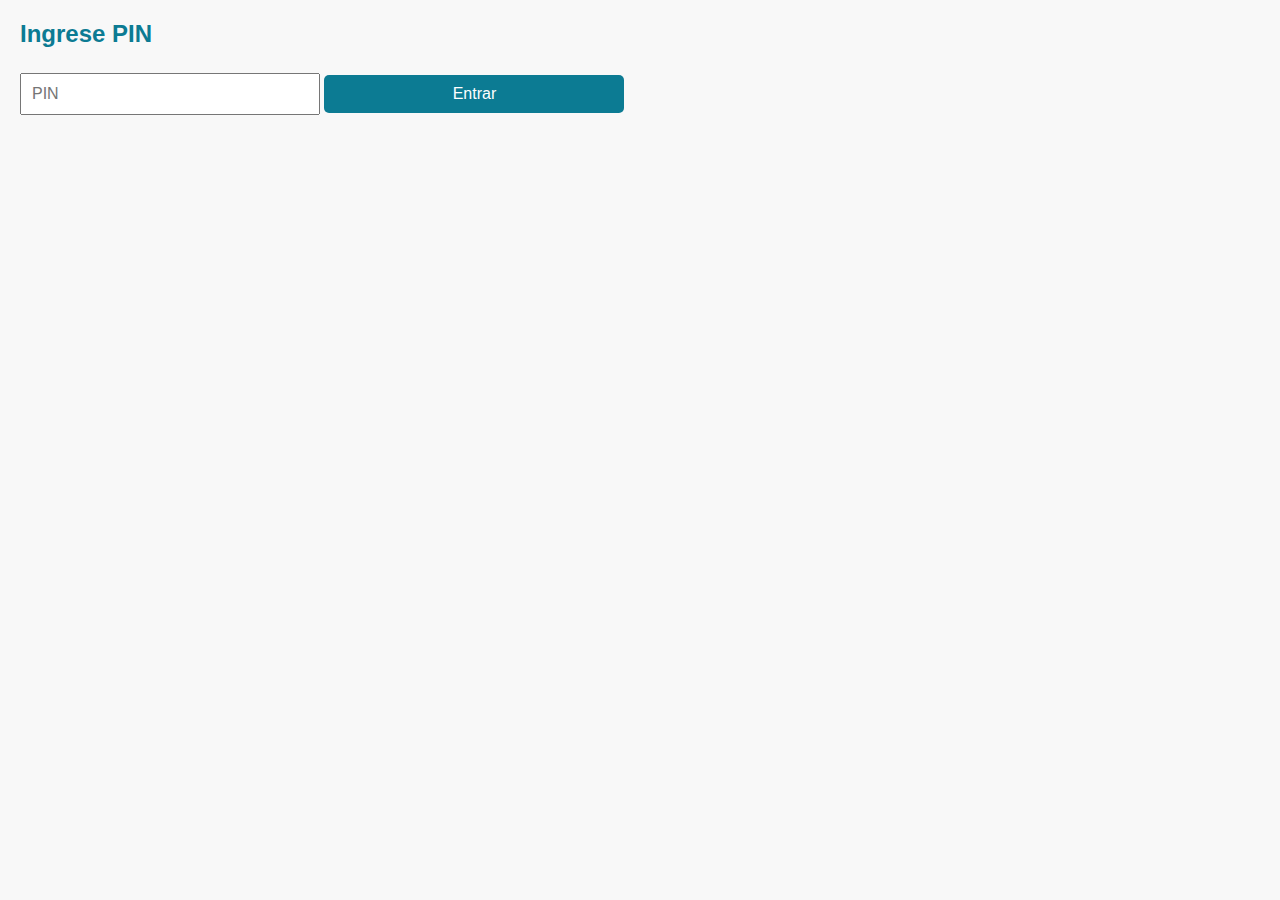
<file: index.html>
<!DOCTYPE html>
<html lang="es">
<head>
  <meta charset="UTF-8" />
  <meta name="viewport" content="width=device-width, initial-scale=1.0" />
  <title>Lector Beta</title>
  <link rel="stylesheet" href="style.css" />
</head>
<body>
  <div id="pin-container">
    <h2>Ingrese PIN</h2>
    <input type="password" id="pin-input" placeholder="PIN" />
    <button onclick="verificarPIN()">Entrar</button>
    <p id="pin-error" class="error"></p>
  </div>

  <div id="app-container" style="display:none;">
    <h2>Registro de Usuarios</h2>
    <input type="text" id="nombre" placeholder="Nombre del usuario" />
    <button onclick="registrarUsuarioConHuella()">Registrar con huella</button>
    <button onclick="autenticarYRegistrarAsistencia()">Registrar asistencia con huella</button>
    <button onclick="borrarHistorial()">🗑 Borrar historial</button>

    <h2>Historial de Asistencia</h2>
    <ul id="historial"></ul>
  </div>

  <script src="app.js"></script>
</body>
</html>
</file>
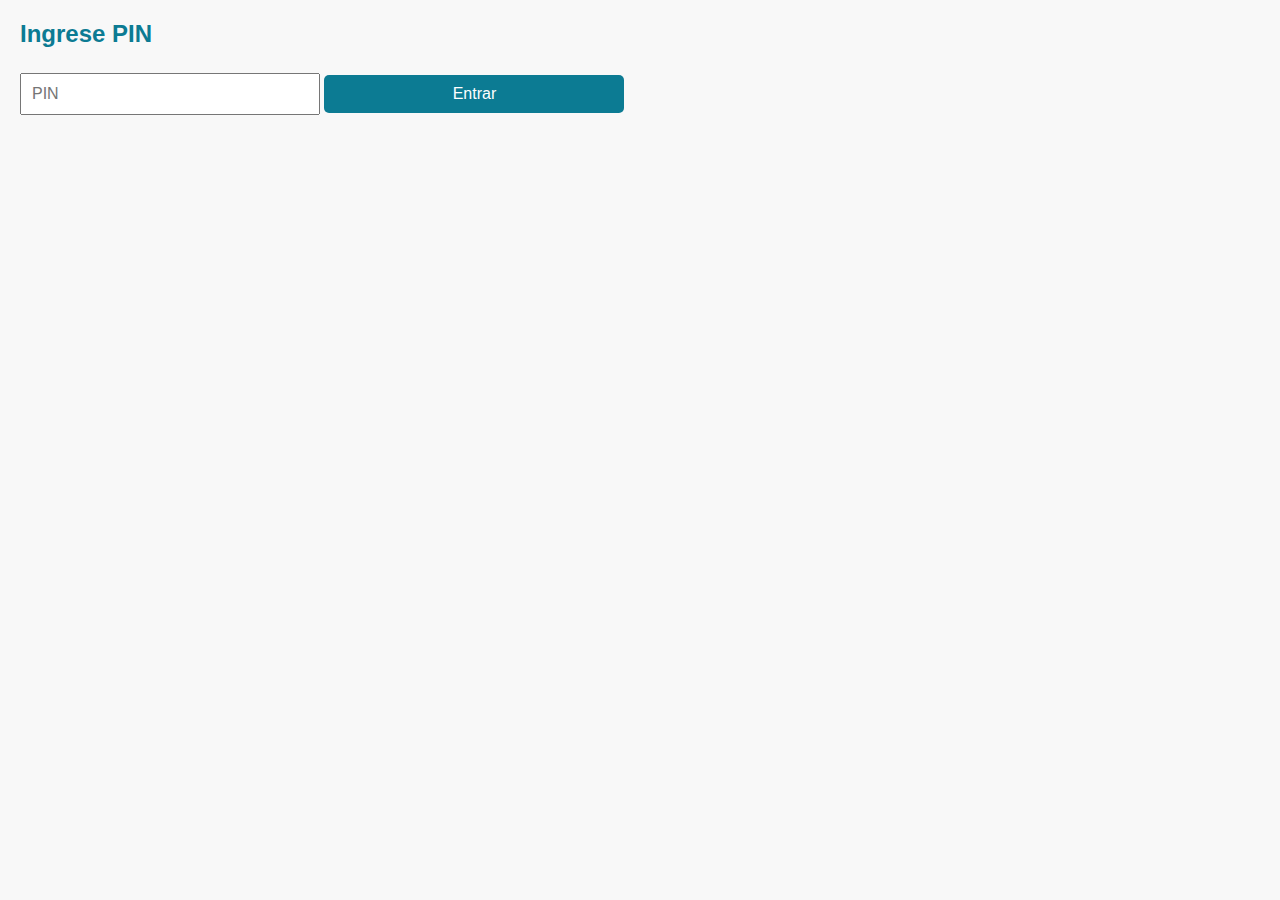
<file: Untitled-1.html>
<!DOCTYPE html>
<html lang="es">
<head>
  <meta charset="UTF-8" />
  <meta name="viewport" content="width=device-width, initial-scale=1.0" />
  <title>Lector Beta</title>
  <style>
    body {
      font-family: Arial, sans-serif;
      margin: 20px;
      background-color: #f8f8f8;
      color: #333;
    }

    input, button {
      padding: 10px;
      margin: 5px 0;
      font-size: 16px;
      width: 100%;
      max-width: 300px;
      box-sizing: border-box;
    }

    button {
      cursor: pointer;
      background-color: #0c7b93;
      color: white;
      border: none;
      border-radius: 5px;
    }

    button:hover {
      background-color: #095a6b;
    }

    h2 {
      color: #0c7b93;
    }

    .error {
      color: red;
    }

    ul {
      list-style-type: none;
      padding: 0;
    }

    li {
      background: #e4f0f5;
      padding: 8px;
      margin: 5px 0;
      border-radius: 5px;
    }
  </style>
</head>
<body>
  <div id="pin-container">
    <h2>Ingrese PIN</h2>
    <input type="password" id="pin-input" placeholder="PIN" />
    <button onclick="verificarPIN()">Entrar</button>
    <p id="pin-error" class="error"></p>
  </div>

  <div id="app-container" style="display:none;">
    <h2>Registro de Usuarios</h2>
    <input type="text" id="nombre" placeholder="Nombre del usuario" />
    <button onclick="registrarUsuario()">Registrar usuario</button>
    <button onclick="registrarAsistencia()">Registrar asistencia</button>
    <button onclick="borrarHistorial()">🗑 Borrar historial</button>

    <h2>Historial de Asistencia</h2>
    <ul id="historial"></ul>
  </div>

  <script>
    const PIN_CORRECTO = "1834";
    let historial = JSON.parse(localStorage.getItem("historial_asistencia")) || {};
    let usuarios = JSON.parse(localStorage.getItem("usuarios")) || {};

    function verificarPIN() {
      const pinInput = document.getElementById("pin-input").value;
      if (pinInput === PIN_CORRECTO) {
        document.getElementById("pin-container").style.display = "none";
        document.getElementById("app-container").style.display = "block";
        actualizarHistorialUI();
      } else {
        document.getElementById("pin-error").textContent = "PIN incorrecto.";
      }
    }

    function registrarUsuario() {
      const nombre = document.getElementById("nombre").value.trim();
      if (!nombre) return alert("Escribe un nombre primero");

      if (usuarios[nombre]) {
        alert("El usuario ya está registrado.");
        return;
      }

      usuarios[nombre] = true;
      localStorage.setItem("usuarios", JSON.stringify(usuarios));
      alert(`Usuario ${nombre} registrado.`);
      document.getElementById("nombre").value = "";
    }

    function registrarAsistencia() {
      const nombre = document.getElementById("nombre").value.trim();
      if (!nombre) return alert("Escribe tu nombre primero");
      if (!usuarios[nombre]) return alert("El usuario no está registrado.");

      const ahora = new Date();
      const fecha = ahora.toLocaleDateString("es-CO");
      const hora = ahora.toLocaleTimeString("es-CO");

      const asistencia = {
        nombre: nombre,
        tipo: "Asistencia",
        fecha: fecha,
        hora: hora
      };

      historial[`${nombre}-${fecha}-${hora}`] = asistencia;
      localStorage.setItem("historial_asistencia", JSON.stringify(historial));
      actualizarHistorialUI();

      alert(`Asistencia registrada para ${nombre} a las ${hora}`);
    }

    function actualizarHistorialUI() {
      const historialUl = document.getElementById("historial");
      historialUl.innerHTML = "";
      Object.values(historial).forEach(item => {
        const li = document.createElement("li");
        li.textContent = `${item.nombre} - ${item.tipo} - ${item.fecha} ${item.hora}`;
        historialUl.appendChild(li);
      });
    }

    function borrarHistorial() {
      if (confirm("¿Estás seguro de borrar el historial?")) {
        historial = {};
        localStorage.removeItem("historial_asistencia");
        actualizarHistorialUI();
      }
    }
  </script>
</body>
</html>
</file>
<file: style.css>
body {
  font-family: Arial, sans-serif;
  margin: 20px;
  background-color: #f8f8f8;
  color: #333;
}

input, button {
  padding: 10px;
  margin: 5px 0;
  font-size: 16px;
  width: 100%;
  max-width: 300px;
  box-sizing: border-box;
}

button {
  cursor: pointer;
  background-color: #0c7b93;
  color: white;
  border: none;
  border-radius: 5px;
}

button:hover {
  background-color: #095a6b;
}

h2 {
  color: #0c7b93;
}

.error {
  color: red;
}

ul {
  list-style-type: none;
  padding: 0;
}

li {
  background: #e4f0f5;
  padding: 8px;
  margin: 5px 0;
  border-radius: 5px;
}
</file>
